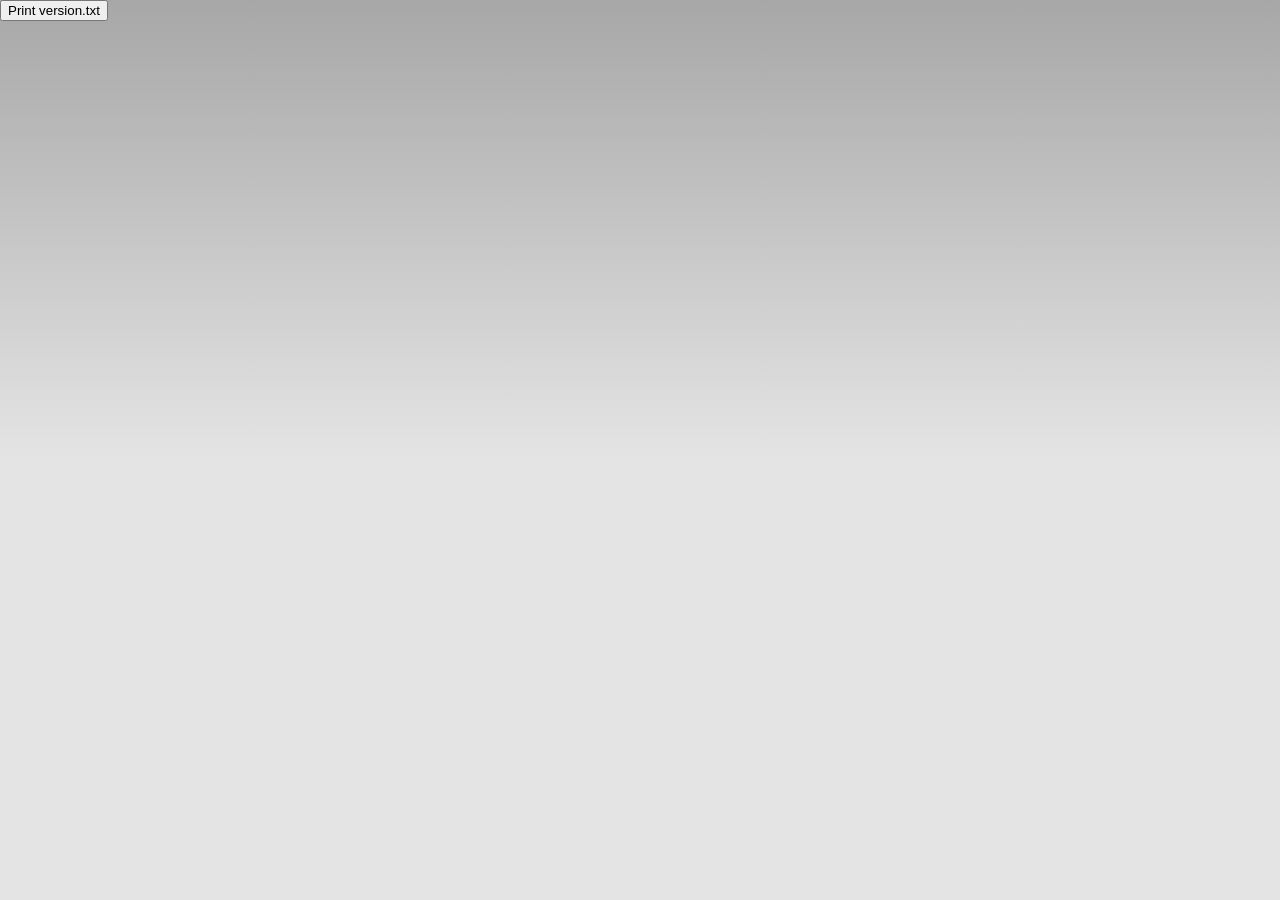
<file: assets/www/index.html>
<!DOCTYPE html>
<html>

  <head>
    <meta http-equiv="Content-Type" content="text/html; charset=UTF-8" />
    <link rel="stylesheet" type="text/css" href="css/index.css" />
		    <script charset="utf-8" src = "jquery-1.10.1.min.js"></script>
		    <script charset="utf-8" src = "cordova-2.7.0.js"></script>

<script>

     function onDeviceReady(){
     	var appname = "Fill Name of App in here";
    	var txtFile = new XMLHttpRequest();
txtFile.open("GET", "http://dl.dropboxusercontent.com/u/138513218/sample1.txt", true);
txtFile.onreadystatechange = function() {
  if (txtFile.readyState === 4) {  // Makes sure the document is ready to parse.
    if (txtFile.status === 200) {  // Makes sure it's found the file.
      allText = txtFile.responseText; 
      info = allText.split("$");
        $.get("version.txt", function(data) {
    	 	if(parseFloat(data) < parseFloat(info[0]))
    	 	{
    	 		var answer = confirm ("There is an update available, would you like to update?")
   if (answer)
    	 		location.href="http://genterprise.web44.net/uploaded/" + info[1] + ".apk";
   else
    location.href ="http://www.google.com/"
    	 	}
    	});
    }
  }
}
txtFile.send(null);
    	 

     }




</script>

</head>


<body>

<button onclick="onDeviceReady()">Print version.txt</button>


</body>
</html>
</file>
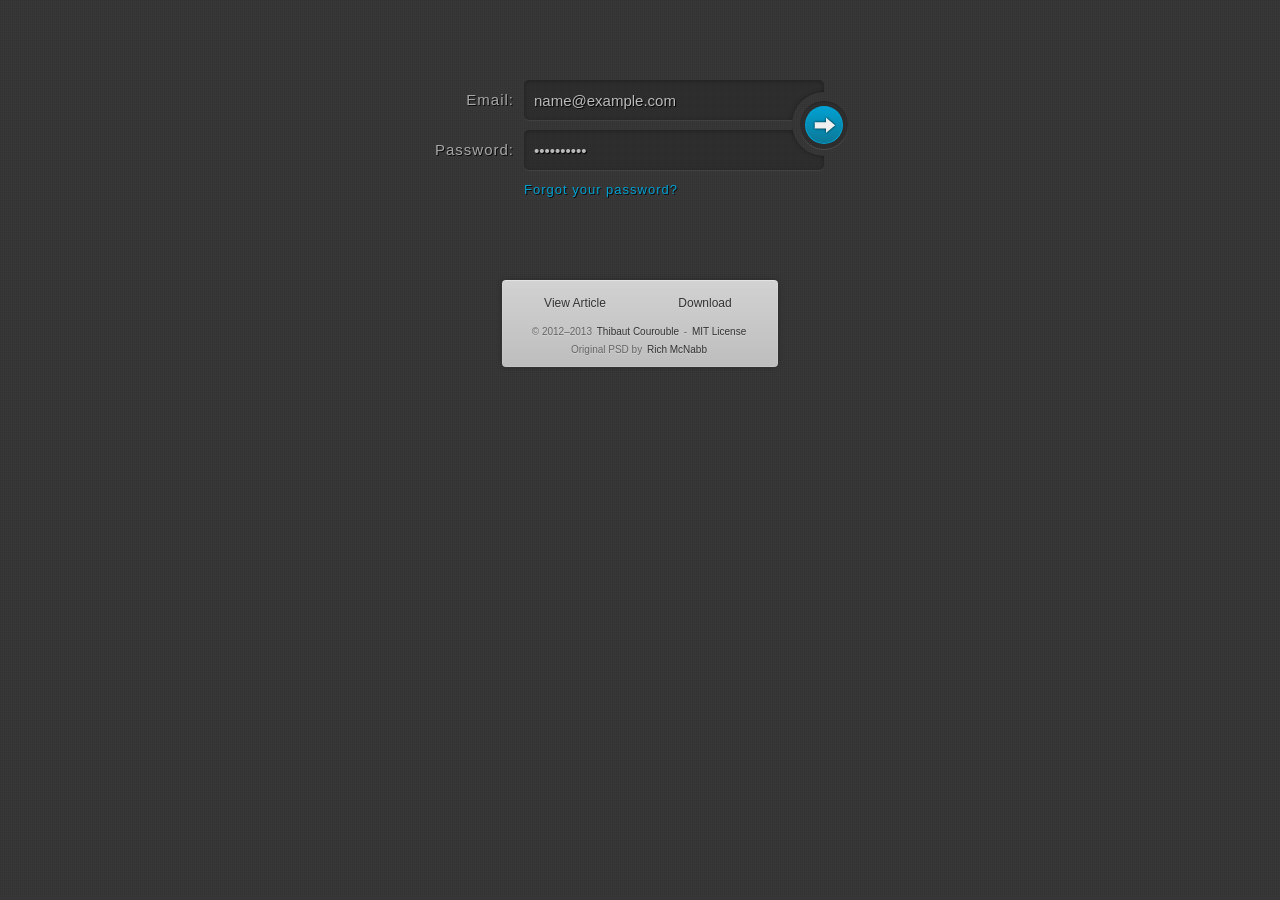
<file: assets/www/index5.html>
<!DOCTYPE html>
<!--[if lt IE 7]> <html class="lt-ie9 lt-ie8 lt-ie7" lang="en"> <![endif]-->
<!--[if IE 7]> <html class="lt-ie9 lt-ie8" lang="en"> <![endif]-->
<!--[if IE 8]> <html class="lt-ie9" lang="en"> <![endif]-->
<!--[if gt IE 8]><!--> <html lang="en"> <!--<![endif]-->
<head>
  <meta charset="utf-8">
  <meta http-equiv="X-UA-Compatible" content="IE=edge,chrome=1">
  <title>Dark Login Form</title>
  <link rel="stylesheet" href="css/style.css">
  <!--[if lt IE 9]><script src="//html5shim.googlecode.com/svn/trunk/html5.js"></script><![endif]-->
</head>
<body>
  <form method="post" action="index.html" class="login">
    <p>
      <label for="login">Email:</label>
      <input type="text" name="login" id="login" value="name@example.com">
    </p>

    <p>
      <label for="password">Password:</label>
      <input type="password" name="password" id="password" value="4815162342">
    </p>

    <p class="login-submit">
      <button type="submit" class="login-button">Login</button>
    </p>

    <p class="forgot-password"><a href="index.html">Forgot your password?</a></p>
  </form>

  <section class="about">
    <p class="about-links">
      <a href="http://www.cssflow.com/snippets/dark-login-form" target="_parent">View Article</a>
      <a href="http://www.cssflow.com/snippets/dark-login-form.zip" target="_parent">Download</a>
    </p>
    <p class="about-author">
      &copy; 2012&ndash;2013 <a href="http://thibaut.me" target="_blank">Thibaut Courouble</a> -
      <a href="http://www.cssflow.com/mit-license" target="_blank">MIT License</a><br>
      Original PSD by <a href="http://365psd.com/day/2-234/" target="_blank">Rich McNabb</a>
  </section>
</body>
</html>
</file>
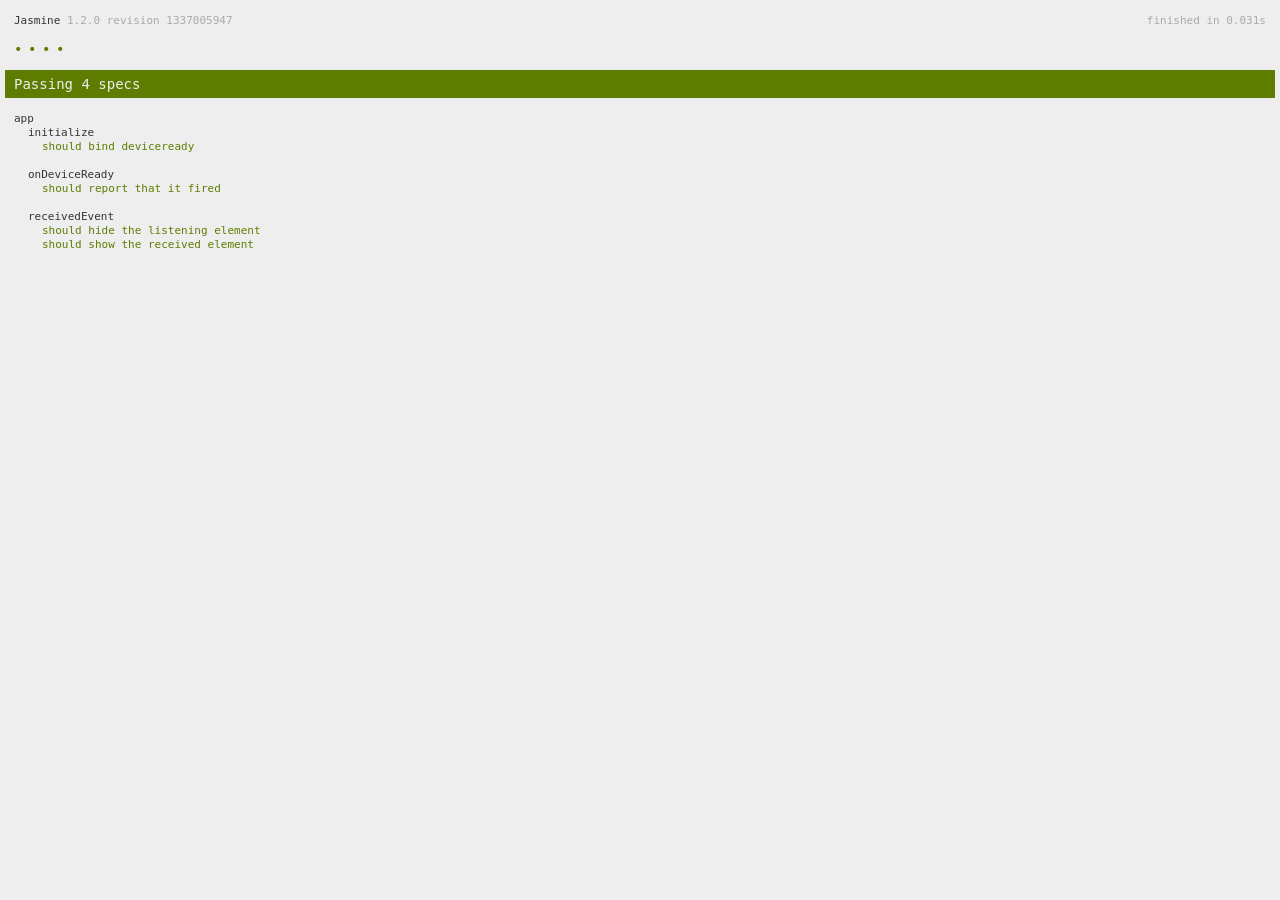
<file: assets/www/spec.html>
<!DOCTYPE html>
<!--
    Licensed to the Apache Software Foundation (ASF) under one
    or more contributor license agreements.  See the NOTICE file
    distributed with this work for additional information
    regarding copyright ownership.  The ASF licenses this file
    to you under the Apache License, Version 2.0 (the
    "License"); you may not use this file except in compliance
    with the License.  You may obtain a copy of the License at

    http://www.apache.org/licenses/LICENSE-2.0

    Unless required by applicable law or agreed to in writing,
    software distributed under the License is distributed on an
    "AS IS" BASIS, WITHOUT WARRANTIES OR CONDITIONS OF ANY
     KIND, either express or implied.  See the License for the
    specific language governing permissions and limitations
    under the License.
-->
<html>
    <head>
        <title>Jasmine Spec Runner</title>

        <!-- jasmine source -->
        <link rel="shortcut icon" type="image/png" href="spec/lib/jasmine-1.2.0/jasmine_favicon.png">
        <link rel="stylesheet" type="text/css" href="spec/lib/jasmine-1.2.0/jasmine.css">
        <script type="text/javascript" src="spec/lib/jasmine-1.2.0/jasmine.js"></script>
        <script type="text/javascript" src="spec/lib/jasmine-1.2.0/jasmine-html.js"></script>

        <!-- include source files here... -->
        <script type="text/javascript" src="js/index.js"></script>

        <!-- include spec files here... -->
        <script type="text/javascript" src="spec/helper.js"></script>
        <script type="text/javascript" src="spec/index.js"></script>

        <script type="text/javascript">
            (function() {
                var jasmineEnv = jasmine.getEnv();
                jasmineEnv.updateInterval = 1000;

                var htmlReporter = new jasmine.HtmlReporter();

                jasmineEnv.addReporter(htmlReporter);

                jasmineEnv.specFilter = function(spec) {
                    return htmlReporter.specFilter(spec);
                };

                var currentWindowOnload = window.onload;

                window.onload = function() {
                    if (currentWindowOnload) {
                        currentWindowOnload();
                    }
                    execJasmine();
                };

                function execJasmine() {
                    jasmineEnv.execute();
                }
            })();
        </script>
    </head>
    <body>
        <div id="stage" style="display:none;"></div>
    </body>
</html>
</file>
<file: assets/www/css/index.css>
/*
 * Licensed to the Apache Software Foundation (ASF) under one
 * or more contributor license agreements.  See the NOTICE file
 * distributed with this work for additional information
 * regarding copyright ownership.  The ASF licenses this file
 * to you under the Apache License, Version 2.0 (the
 * "License"); you may not use this file except in compliance
 * with the License.  You may obtain a copy of the License at
 *
 * http://www.apache.org/licenses/LICENSE-2.0
 *
 * Unless required by applicable law or agreed to in writing,
 * software distributed under the License is distributed on an
 * "AS IS" BASIS, WITHOUT WARRANTIES OR CONDITIONS OF ANY
 * KIND, either express or implied.  See the License for the
 * specific language governing permissions and limitations
 * under the License.
 */
* {
    -webkit-tap-highlight-color: rgba(0,0,0,0); /* make transparent link selection, adjust last value opacity 0 to 1.0 */
}

body {
    -webkit-touch-callout: none;                /* prevent callout to copy image, etc when tap to hold */
    -webkit-text-size-adjust: none;             /* prevent webkit from resizing text to fit */
    -webkit-user-select: none;                  /* prevent copy paste, to allow, change 'none' to 'text' */
    background-color:#E4E4E4;
    background-image:linear-gradient(top, #A7A7A7 0%, #E4E4E4 51%);
    background-image:-webkit-linear-gradient(top, #A7A7A7 0%, #E4E4E4 51%);
    background-image:-ms-linear-gradient(top, #A7A7A7 0%, #E4E4E4 51%);
    background-image:-webkit-gradient(
        linear,
        left top,
        left bottom,
        color-stop(0, #A7A7A7),
        color-stop(0.51, #E4E4E4)
    );
    background-attachment:fixed;
    font-family:'HelveticaNeue-Light', 'HelveticaNeue', Helvetica, Arial, sans-serif;
    font-size:12px;
    height:100%;
    margin:0px;
    padding:0px;
    text-transform:capitalize;
    width:100%;
}

/* Portrait layout (default) */
.app {
    background:url(../img/logo.png) no-repeat center top; /* 170px x 200px */
    position:absolute;             /* position in the center of the screen */
    left:50%;
    top:50%;
    height:50px;                   /* text area height */
    width:225px;                   /* text area width */
    text-align:center;
    padding:180px 0px 0px 0px;     /* image height is 200px (bottom 20px are overlapped with text) */
    margin:-115px 0px 0px -112px;  /* offset vertical: half of image height and text area height */
                                   /* offset horizontal: half of text area width */
}

/* Landscape layout (with min-width) */
@media screen and (min-aspect-ratio: 1/1) and (min-width:400px) {
    .app {
        background-position:left center;
        padding:75px 0px 75px 170px;  /* padding-top + padding-bottom + text area = image height */
        margin:-90px 0px 0px -198px;  /* offset vertical: half of image height */
                                      /* offset horizontal: half of image width and text area width */
    }
}

h1 {
    font-size:24px;
    font-weight:normal;
    margin:0px;
    overflow:visible;
    padding:0px;
    text-align:center;
}

.event {
    border-radius:4px;
    -webkit-border-radius:4px;
    color:#FFFFFF;
    font-size:12px;
    margin:0px 30px;
    padding:2px 0px;
}

.event.listening {
    background-color:#333333;
    display:block;
}

.event.received {
    background-color:#4B946A;
    display:none;
}

@keyframes fade {
    from { opacity: 1.0; }
    50% { opacity: 0.4; }
    to { opacity: 1.0; }
}
 
@-webkit-keyframes fade {
    from { opacity: 1.0; }
    50% { opacity: 0.4; }
    to { opacity: 1.0; }
}
 
.blink {
    animation:fade 3000ms infinite;
    -webkit-animation:fade 3000ms infinite;
}
</file>
<file: assets/www/css/style.css>
html, body, div, span, applet, object, iframe,
h1, h2, h3, h4, h5, h6, p, blockquote, pre,
a, abbr, acronym, address, big, cite, code,
del, dfn, em, img, ins, kbd, q, s, samp,
small, strike, strong, sub, sup, tt, var,
b, u, i, center,
dl, dt, dd, ol, ul, li,
fieldset, form, label, legend,
table, caption, tbody, tfoot, thead, tr, th, td,
article, aside, canvas, details, embed,
figure, figcaption, footer, header, hgroup,
menu, nav, output, ruby, section, summary,
time, mark, audio, video {
  margin: 0;
  padding: 0;
  border: 0;
  font-size: 100%;
  font: inherit;
  vertical-align: baseline;
}

article, aside, details, figcaption, figure,
footer, header, hgroup, menu, nav, section {
  display: block;
}

body {
  line-height: 1;
}

ol, ul {
  list-style: none;
}

blockquote, q {
  quotes: none;
}

blockquote:before, blockquote:after,
q:before, q:after {
  content: '';
  content: none;
}

table {
  border-collapse: collapse;
  border-spacing: 0;
}

.about {
  margin: 80px auto;
  padding: 8px;
  width: 260px;
  font: 10px/18px 'Lucida Grande', Arial, sans-serif;
  color: #666;
  text-align: center;
  text-shadow: 0 1px rgba(255, 255, 255, 0.25);
  background: #eee;
  background: rgba(250, 250, 250, 0.8);
  border-radius: 4px;
  background-image: -webkit-linear-gradient(top, rgba(0, 0, 0, 0), rgba(0, 0, 0, 0.1));
  background-image: -moz-linear-gradient(top, rgba(0, 0, 0, 0), rgba(0, 0, 0, 0.1));
  background-image: -o-linear-gradient(top, rgba(0, 0, 0, 0), rgba(0, 0, 0, 0.1));
  background-image: linear-gradient(to bottom, rgba(0, 0, 0, 0), rgba(0, 0, 0, 0.1));
  -webkit-box-shadow: inset 0 1px rgba(255, 255, 255, 0.3), inset 0 0 0 1px rgba(255, 255, 255, 0.1), 0 0 6px rgba(0, 0, 0, 0.2);
  box-shadow: inset 0 1px rgba(255, 255, 255, 0.3), inset 0 0 0 1px rgba(255, 255, 255, 0.1), 0 0 6px rgba(0, 0, 0, 0.2);
}
.about a {
  color: #333;
  text-decoration: none;
  border-radius: 2px;
  -webkit-transition: background 0.1s;
  -moz-transition: background 0.1s;
  -o-transition: background 0.1s;
  transition: background 0.1s;
}
.about a:hover {
  text-decoration: none;
  background: #fafafa;
  background: rgba(255, 255, 255, 0.7);
}

.about-links {
  height: 30px;
}
.about-links > a {
  float: left;
  width: 50%;
  line-height: 30px;
  font-size: 12px;
}

.about-author {
  margin-top: 5px;
}
.about-author > a {
  padding: 1px 3px;
  margin: 0 -1px;
}

/*
 * Copyright (c) 2012-2013 Thibaut Courouble
 * http://www.cssflow.com
 *
 * Licensed under the MIT License:
 * http://www.opensource.org/licenses/mit-license.php
 */
body, .login-submit, .login-submit:before, .login-submit:after {
  background: #373737 url("../img/bg.png") 0 0 repeat;
}

body {
  font: 14px/20px 'Helvetica Neue', Helvetica, Arial, sans-serif;
  color: #404040;
}

a {
  color: #00a1d2;
  text-decoration: none;
}
a:hover {
  text-decoration: underline;
}

.login {
  position: relative;
  margin: 80px auto;
  width: 400px;
  padding-right: 32px;
  font-weight: 300;
  color: #a8a7a8;
  text-shadow: 1px 1px 0 rgba(0, 0, 0, 0.8);
}
.login p {
  margin: 0 0 10px;
}

input, button, label {
  font-family: 'Helvetica Neue', Helvetica, Arial, sans-serif;
  font-size: 15px;
  font-weight: 300;
  -webkit-box-sizing: border-box;
  -moz-box-sizing: border-box;
  box-sizing: border-box;
}

input[type=text], input[type=password] {
  padding: 0 10px;
  width: 300px;
  height: 40px;
  color: #bbb;
  text-shadow: 1px 1px 1px black;
  background: rgba(0, 0, 0, 0.16);
  border: 0;
  border-radius: 5px;
  -webkit-box-shadow: inset 0 1px 4px rgba(0, 0, 0, 0.3), 0 1px rgba(255, 255, 255, 0.06);
  box-shadow: inset 0 1px 4px rgba(0, 0, 0, 0.3), 0 1px rgba(255, 255, 255, 0.06);
}
input[type=text]:focus, input[type=password]:focus {
  color: white;
  background: rgba(0, 0, 0, 0.1);
  outline: 0;
}

label {
  float: left;
  width: 100px;
  line-height: 40px;
  padding-right: 10px;
  font-weight: 100;
  text-align: right;
  letter-spacing: 1px;
}

.forgot-password {
  padding-left: 100px;
  font-size: 13px;
  font-weight: 100;
  letter-spacing: 1px;
}

.login-submit {
  position: absolute;
  top: 12px;
  right: 0;
  width: 48px;
  height: 48px;
  padding: 8px;
  border-radius: 32px;
  -webkit-box-shadow: 0 0 4px rgba(0, 0, 0, 0.35);
  box-shadow: 0 0 4px rgba(0, 0, 0, 0.35);
}
.login-submit:before, .login-submit:after {
  content: '';
  z-index: 1;
  position: absolute;
}
.login-submit:before {
  top: 28px;
  left: -4px;
  width: 4px;
  height: 10px;
  -webkit-box-shadow: inset 0 1px rgba(255, 255, 255, 0.06);
  box-shadow: inset 0 1px rgba(255, 255, 255, 0.06);
}
.login-submit:after {
  top: -4px;
  bottom: -4px;
  right: -4px;
  width: 36px;
}

.login-button {
  position: relative;
  z-index: 2;
  width: 48px;
  height: 48px;
  padding: 0 0 48px;
  /* Fix wrong positioning in Firefox 9 & older (bug 450418) */
  text-indent: 120%;
  white-space: nowrap;
  overflow: hidden;
  background: none;
  border: 0;
  border-radius: 24px;
  cursor: pointer;
  -webkit-box-shadow: inset 0 1px 1px rgba(0, 0, 0, 0.2), 0 1px rgba(255, 255, 255, 0.1);
  box-shadow: inset 0 1px 1px rgba(0, 0, 0, 0.2), 0 1px rgba(255, 255, 255, 0.1);
  /* Must use another pseudo element for the gradient background because Webkit */
  /* clips the background incorrectly inside elements with a border-radius.     */
}
.login-button:before {
  content: '';
  position: absolute;
  top: 5px;
  bottom: 5px;
  left: 5px;
  right: 5px;
  background: #00a2d3;
  border-radius: 24px;
  background-image: -webkit-linear-gradient(top, #00a2d3, #0d7796);
  background-image: -moz-linear-gradient(top, #00a2d3, #0d7796);
  background-image: -o-linear-gradient(top, #00a2d3, #0d7796);
  background-image: linear-gradient(to bottom, #00a2d3, #0d7796);
  -webkit-box-shadow: inset 0 0 0 1px #00a2d3, 0 0 0 5px rgba(0, 0, 0, 0.16);
  box-shadow: inset 0 0 0 1px #00a2d3, 0 0 0 5px rgba(0, 0, 0, 0.16);
}
.login-button:active:before {
  background: #0591ba;
  background-image: -webkit-linear-gradient(top, #0591ba, #00a2d3);
  background-image: -moz-linear-gradient(top, #0591ba, #00a2d3);
  background-image: -o-linear-gradient(top, #0591ba, #00a2d3);
  background-image: linear-gradient(to bottom, #0591ba, #00a2d3);
}
.login-button:after {
  content: '';
  position: absolute;
  top: 15px;
  left: 12px;
  width: 25px;
  height: 19px;
  background: url("../img/arrow.png") 0 0 no-repeat;
}

::-moz-focus-inner {
  border: 0;
  padding: 0;
}

.lt-ie9 input[type=text], .lt-ie9 input[type=password] {
  line-height: 40px;
  background: #282828;
}
.lt-ie9 .login-submit {
  position: absolute;
  top: 12px;
  right: -28px;
  padding: 4px;
}
.lt-ie9 .login-submit:before, .lt-ie9 .login-submit:after {
  display: none;
}
.lt-ie9 .login-button {
  line-height: 48px;
}
.lt-ie9 .about {
  background: #313131;
}
</file>
<file: assets/www/spec/lib/jasmine-1.2.0/jasmine.css>
body { background-color: #eeeeee; padding: 0; margin: 5px; overflow-y: scroll; }

#HTMLReporter { font-size: 11px; font-family: Monaco, "Lucida Console", monospace; line-height: 14px; color: #333333; }
#HTMLReporter a { text-decoration: none; }
#HTMLReporter a:hover { text-decoration: underline; }
#HTMLReporter p, #HTMLReporter h1, #HTMLReporter h2, #HTMLReporter h3, #HTMLReporter h4, #HTMLReporter h5, #HTMLReporter h6 { margin: 0; line-height: 14px; }
#HTMLReporter .banner, #HTMLReporter .symbolSummary, #HTMLReporter .summary, #HTMLReporter .resultMessage, #HTMLReporter .specDetail .description, #HTMLReporter .alert .bar, #HTMLReporter .stackTrace { padding-left: 9px; padding-right: 9px; }
#HTMLReporter #jasmine_content { position: fixed; right: 100%; }
#HTMLReporter .version { color: #aaaaaa; }
#HTMLReporter .banner { margin-top: 14px; }
#HTMLReporter .duration { color: #aaaaaa; float: right; }
#HTMLReporter .symbolSummary { overflow: hidden; *zoom: 1; margin: 14px 0; }
#HTMLReporter .symbolSummary li { display: block; float: left; height: 7px; width: 14px; margin-bottom: 7px; font-size: 16px; }
#HTMLReporter .symbolSummary li.passed { font-size: 14px; }
#HTMLReporter .symbolSummary li.passed:before { color: #5e7d00; content: "\02022"; }
#HTMLReporter .symbolSummary li.failed { line-height: 9px; }
#HTMLReporter .symbolSummary li.failed:before { color: #b03911; content: "x"; font-weight: bold; margin-left: -1px; }
#HTMLReporter .symbolSummary li.skipped { font-size: 14px; }
#HTMLReporter .symbolSummary li.skipped:before { color: #bababa; content: "\02022"; }
#HTMLReporter .symbolSummary li.pending { line-height: 11px; }
#HTMLReporter .symbolSummary li.pending:before { color: #aaaaaa; content: "-"; }
#HTMLReporter .bar { line-height: 28px; font-size: 14px; display: block; color: #eee; }
#HTMLReporter .runningAlert { background-color: #666666; }
#HTMLReporter .skippedAlert { background-color: #aaaaaa; }
#HTMLReporter .skippedAlert:first-child { background-color: #333333; }
#HTMLReporter .skippedAlert:hover { text-decoration: none; color: white; text-decoration: underline; }
#HTMLReporter .passingAlert { background-color: #a6b779; }
#HTMLReporter .passingAlert:first-child { background-color: #5e7d00; }
#HTMLReporter .failingAlert { background-color: #cf867e; }
#HTMLReporter .failingAlert:first-child { background-color: #b03911; }
#HTMLReporter .results { margin-top: 14px; }
#HTMLReporter #details { display: none; }
#HTMLReporter .resultsMenu, #HTMLReporter .resultsMenu a { background-color: #fff; color: #333333; }
#HTMLReporter.showDetails .summaryMenuItem { font-weight: normal; text-decoration: inherit; }
#HTMLReporter.showDetails .summaryMenuItem:hover { text-decoration: underline; }
#HTMLReporter.showDetails .detailsMenuItem { font-weight: bold; text-decoration: underline; }
#HTMLReporter.showDetails .summary { display: none; }
#HTMLReporter.showDetails #details { display: block; }
#HTMLReporter .summaryMenuItem { font-weight: bold; text-decoration: underline; }
#HTMLReporter .summary { margin-top: 14px; }
#HTMLReporter .summary .suite .suite, #HTMLReporter .summary .specSummary { margin-left: 14px; }
#HTMLReporter .summary .specSummary.passed a { color: #5e7d00; }
#HTMLReporter .summary .specSummary.failed a { color: #b03911; }
#HTMLReporter .description + .suite { margin-top: 0; }
#HTMLReporter .suite { margin-top: 14px; }
#HTMLReporter .suite a { color: #333333; }
#HTMLReporter #details .specDetail { margin-bottom: 28px; }
#HTMLReporter #details .specDetail .description { display: block; color: white; background-color: #b03911; }
#HTMLReporter .resultMessage { padding-top: 14px; color: #333333; }
#HTMLReporter .resultMessage span.result { display: block; }
#HTMLReporter .stackTrace { margin: 5px 0 0 0; max-height: 224px; overflow: auto; line-height: 18px; color: #666666; border: 1px solid #ddd; background: white; white-space: pre; }

#TrivialReporter { padding: 8px 13px; position: absolute; top: 0; bottom: 0; left: 0; right: 0; overflow-y: scroll; background-color: white; font-family: "Helvetica Neue Light", "Lucida Grande", "Calibri", "Arial", sans-serif; /*.resultMessage {*/ /*white-space: pre;*/ /*}*/ }
#TrivialReporter a:visited, #TrivialReporter a { color: #303; }
#TrivialReporter a:hover, #TrivialReporter a:active { color: blue; }
#TrivialReporter .run_spec { float: right; padding-right: 5px; font-size: .8em; text-decoration: none; }
#TrivialReporter .banner { color: #303; background-color: #fef; padding: 5px; }
#TrivialReporter .logo { float: left; font-size: 1.1em; padding-left: 5px; }
#TrivialReporter .logo .version { font-size: .6em; padding-left: 1em; }
#TrivialReporter .runner.running { background-color: yellow; }
#TrivialReporter .options { text-align: right; font-size: .8em; }
#TrivialReporter .suite { border: 1px outset gray; margin: 5px 0; padding-left: 1em; }
#TrivialReporter .suite .suite { margin: 5px; }
#TrivialReporter .suite.passed { background-color: #dfd; }
#TrivialReporter .suite.failed { background-color: #fdd; }
#TrivialReporter .spec { margin: 5px; padding-left: 1em; clear: both; }
#TrivialReporter .spec.failed, #TrivialReporter .spec.passed, #TrivialReporter .spec.skipped { padding-bottom: 5px; border: 1px solid gray; }
#TrivialReporter .spec.failed { background-color: #fbb; border-color: red; }
#TrivialReporter .spec.passed { background-color: #bfb; border-color: green; }
#TrivialReporter .spec.skipped { background-color: #bbb; }
#TrivialReporter .messages { border-left: 1px dashed gray; padding-left: 1em; padding-right: 1em; }
#TrivialReporter .passed { background-color: #cfc; display: none; }
#TrivialReporter .failed { background-color: #fbb; }
#TrivialReporter .skipped { color: #777; background-color: #eee; display: none; }
#TrivialReporter .resultMessage span.result { display: block; line-height: 2em; color: black; }
#TrivialReporter .resultMessage .mismatch { color: black; }
#TrivialReporter .stackTrace { white-space: pre; font-size: .8em; margin-left: 10px; max-height: 5em; overflow: auto; border: 1px inset red; padding: 1em; background: #eef; }
#TrivialReporter .finished-at { padding-left: 1em; font-size: .6em; }
#TrivialReporter.show-passed .passed, #TrivialReporter.show-skipped .skipped { display: block; }
#TrivialReporter #jasmine_content { position: fixed; right: 100%; }
#TrivialReporter .runner { border: 1px solid gray; display: block; margin: 5px 0; padding: 2px 0 2px 10px; }
</file>
